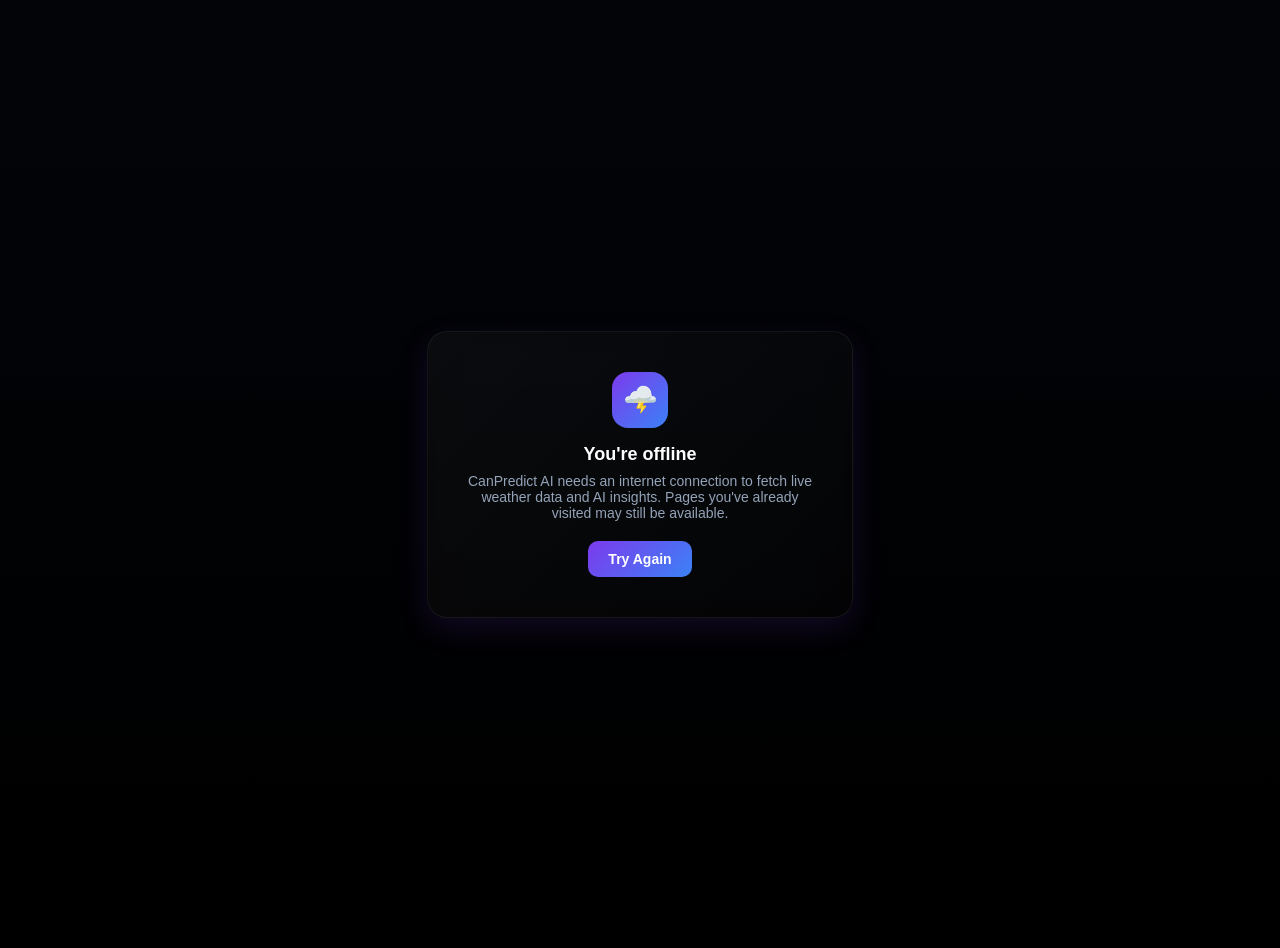
<file: public/offline - Copy.html>
<!doctype html>
<html lang="en">
  <head>
    <meta charset="UTF-8" />
    <meta name="viewport" content="width=device-width, initial-scale=1.0" />
    <title>CanPredict AI – Offline</title>
    <style>
      body {
        margin: 0;
        min-height: 100vh;
        display: flex;
        align-items: center;
        justify-content: center;
        background: linear-gradient(180deg, #020408 0%, #000000 100%);
        font-family: -apple-system, BlinkMacSystemFont, "Segoe UI", Roboto, sans-serif;
        color: #ffffff;
        text-align: center;
        padding: 24px;
      }
      .card {
        background: linear-gradient(135deg, rgba(255, 255, 255, 0.04) 0%, rgba(255, 255, 255, 0.01) 100%);
        backdrop-filter: blur(12px);
        border: 1px solid rgba(255, 255, 255, 0.06);
        border-radius: 20px;
        padding: 40px 32px;
        max-width: 360px;
        box-shadow: 0 10px 30px rgba(124, 58, 237, 0.15);
      }
      .logo {
        width: 56px;
        height: 56px;
        border-radius: 16px;
        background: linear-gradient(135deg, #7c3aed, #3b82f6);
        color: white;
        display: flex;
        align-items: center;
        justify-content: center;
        margin: 0 auto 16px;
        font-size: 28px;
      }
      h1 { font-size: 18px; margin: 0 0 8px; }
      p { font-size: 14px; color: #94a3b8; margin: 0 0 20px; }
      button {
        background: linear-gradient(135deg, #7c3aed, #3b82f6);
        color: white;
        border: none;
        padding: 10px 20px;
        border-radius: 10px;
        font-size: 14px;
        font-weight: 600;
        cursor: pointer;
      }
    </style>
  </head>
  <body>
    <div class="card">
      <div class="logo">🌩️</div>
      <h1>You're offline</h1>
      <p>CanPredict AI needs an internet connection to fetch live weather data and AI insights. Pages you've already visited may still be available.</p>
      <button onclick="location.reload()">Try Again</button>
    </div>
  </body>
</html>
</file>
